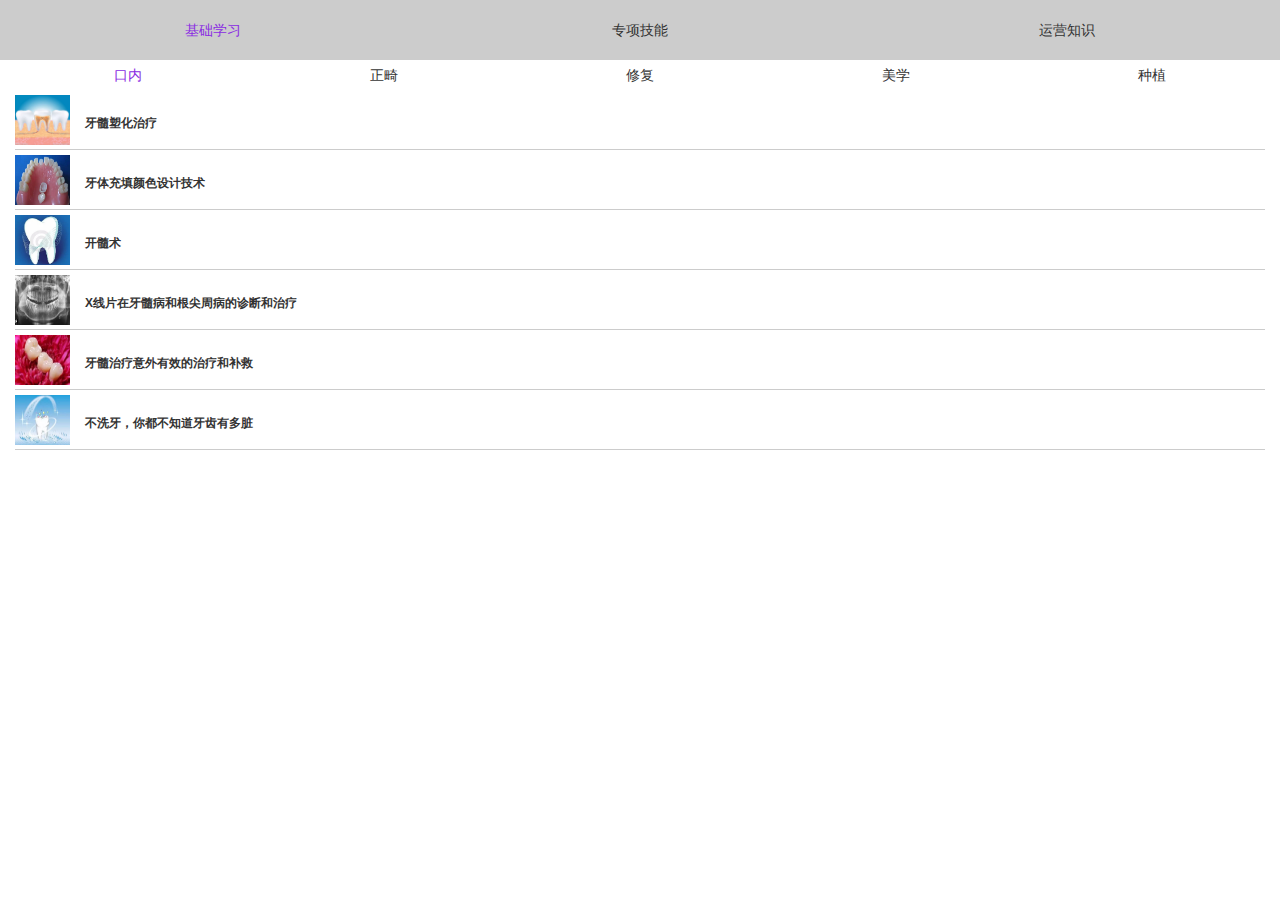
<file: index.html>
<!DOCTYPE html>
<html>
	<head>
		<meta charset="utf-8" />
		<meta name="viewport" content="width=device-width,initial-scale=1,minimum-scale=1,maximum-scale=1,user-scalable=no">
		<title></title>
	</head>
	<link href="css/bootstrap.min.css"  rel="stylesheet"/>
	<link href="css/index.css" rel="stylesheet">
	<body>
		<div class="container-fluid">
			<div class="row biaoti">
				<div class="col-xs-4">
					<span class="bb">基础学习</span>
				</div>
				<div class="col-xs-4">
					<span>专项技能</span>
				</div>
				<div class="col-xs-4">
					<span>运营知识</span>
				</div>
			</div>
		</div>
		<div class="container-fluid twob">
			<div class="row aa">
				<div class="col-sm-1-5 col-md-1-5 yui">
					<span>口内</span>
				</div>
				<div class="col-sm-1-5 col-md-1-5">
					<span>正畸</span>
				</div>
				<div class="col-sm-1-5 col-md-1-5">
					<span>修复</span>
				</div>
				<div class="col-sm-1-5 col-md-1-5">
					<span>美学</span>
				</div>
				<div class="col-sm-1-5 col-md-1-5">
					<span>种植</span>
				</div>
			</div>
			<div class="row">
				<div class="col-sm-1-5 col-md-1-5 yui">
					<span>备牙</span>
				</div>
				<div class="col-sm-1-5 col-md-1-5">
					<span>根管</span>
				</div>
				<div class="col-sm-1-5 col-md-1-5">
					<span>树脂</span>
				</div>
				<div class="col-sm-1-5 col-md-1-5">
					<span>麻醉</span>
				</div>
				<div class="col-sm-1-5 col-md-1-5">
					<span>手术</span>
				</div>
			</div>
			<div class="row">
				<div class="col-xs-6 yui">
					<span>诊所之路</span>
				</div>
				<div class="col-xs-6">
					<span>执业考试</span>
				</div>
			</div>
		</div>
		 <div class="container-fluid xuanxiangka">
		 	<div class="row">
		 		<div class="col-md-12 col-sm-12">
		 			<ul class="xianshi">
		 				<li index="1">
		 					<dl>
								<dt>
									<img src="img/0.jpg" />
								</dt>
								<dd>牙髓塑化治疗</dd>
							</dl>
		 				</li>
		 				<li index="2">
		 					<dl>
								<dt>
									<img src="img/1.jpg" />
								</dt>
								<dd>牙体充填颜色设计技术</dd>
							</dl>
		 				</li>
		 				<li index="3">
		 					<dl>
								<dt>
									<img src="img/2.jpg" />
								</dt>
								<dd>开髓术</dd>
							</dl>
		 				</li>
		 				<li index="4">
		 					<dl>
								<dt>
									<img src="img/3.jpg" />
								</dt>
								<dd>X线片在牙髓病和根尖周病的诊断和治疗</dd>
							</dl>
		 				</li>
		 				<li index="5">
		 					<dl>
								<dt>
									<img src="img/4.jpg" />
								</dt>
								<dd>牙髓治疗意外有效的治疗和补救</dd>
							</dl>
		 				</li>
		 				<li index="6">
		 					<dl>
								<dt>
									<img src="img/5.jpg" />
								</dt>
								<dd>不洗牙，你都不知道牙齿有多脏</dd>
							</dl>
		 				</li>
		 			</ul>
		 			<ul>
		 				<li index="7">
		 					<dl>
								<dt>
									<img src="img/6.jpg" />
								</dt>
								<dd>超震撼，现实口腔正畸操作过程</dd>
							</dl>
		 				</li>
		 				<li index="8">
		 					<dl>
								<dt>
									<img src="img/7.jpg" />
								</dt>
								<dd>口腔全科医师如何展开正畸治疗</dd>
							</dl>
		 				</li>
		 				<li index="9">
		 					<dl>
								<dt>
									<img src="img/8.jpg" />
								</dt>
								<dd>直丝弓矫治技术拔牙间隙的合理分配</dd>
							</dl>
		 				</li>
		 				<li index="10">
		 					<dl>
								<dt>
									<img src="img/9.jpg" />
								</dt>
								<dd>口腔正畸基础操作手法1</dd>
							</dl>
		 				</li>
		 				<li index="11">
		 					<dl>
								<dt>
									<img src="img/9.jpg" />
								</dt>
								<dd>口腔正畸基础操作手法2</dd>
							</dl>
		 				</li>
		 				<li index="12">
		 					<dl>
								<dt>
									<img src="img/9.jpg" />
								</dt>
								<dd>口腔正畸基础操作手法3</dd>
							</dl>
		 				</li>
		 				<li index="13">
		 					<dl>
								<dt>
									<img src="img/9.jpg" />
								</dt>
								<dd>口腔正畸基础操作手法4</dd>
							</dl>
		 				</li>
		 				<li index="14">
		 					<dl>
								<dt>
									<img src="img/9.jpg" />
								</dt>
								<dd>口腔正畸基础操作手法5</dd>
							</dl>
		 				</li>
		 				<li index="15">
		 					<dl>
								<dt>
									<img src="img/9.jpg" />
								</dt>
								<dd>口腔正畸基础操作手法6</dd>
							</dl>
		 				</li>
		 				<li index="16">
		 					<dl>
								<dt>
									<img src="img/9.jpg" />
								</dt>
								<dd>口腔正畸基础操作手法7</dd>
							</dl>
		 				</li>
		 				<li index="17">
		 					<dl>
								<dt>
									<img src="img/9.jpg" />
								</dt>
								<dd>口腔正畸基础操作手法8</dd>
							</dl>
		 				</li>
		 				<li index="18">
		 					<dl>
								<dt>
									<img src="img/9.jpg" />
								</dt>
								<dd>口腔正畸基础操作手法9</dd>
							</dl>
		 				</li>
		 			</ul>
		 			 <ul>
		 			 	<li index="19">
		 					<dl>
								<dt>
									<img src="img/10.jpg" />
								</dt>
								<dd>可摘局部义齿的设计</dd>
							</dl>
		 				</li>
		 				<li index="20">
		 					<dl>
								<dt>
									<img src="img/11.jpg" />
								</dt>
								<dd>口腔卡环支架弯制</dd>
							</dl>
		 				</li>
		 				<li index="21">
		 					<dl>
								<dt>
									<img src="img/12.jpg" />
								</dt>
								<dd>口腔修复常用取印模技术 </dd>
							</dl>
		 				</li>
		 				<li index="22">
		 					<dl>
								<dt>
									<img src="img/13.jpg" />
								</dt>
								<dd>全瓷美容修复及粘接材料的选择 </dd>
							</dl>
		 				</li>
		 				<li index="23">
		 					<dl>
								<dt>
									<img src="img/14.jpg" />
								</dt>
								<dd>阻生智齿拔除术</dd>
							</dl>
		 				</li>
		 			 </ul>
		 			 <ul>
		 			 	<li index="24">
		 					<dl>
								<dt>
									<img src="img/15.jpg" />
								</dt>
								<dd>超薄贴面临床粘接操作视频 </dd>
							</dl>
		 				</li>
		 				<li index="25">
		 					<dl>
								<dt>
									<img src="img/16.jpg" />
								</dt>
								<dd>瓷贴面的临床操作技巧</dd>
							</dl>
		 				</li>
		 				<li index="26">
		 					<dl>
								<dt>
									<img src="img/17.jpg" />
								</dt>
								<dd>牙贴面直接修复 </dd>
							</dl>
		 				</li>
		 			 </ul>
		 			 <ul>
		 			 	<li index="27">
		 					<dl>
								<dt>
									<img src="img/18.jpg" />
								</dt>
								<dd>种植牙修复牙齿 </dd>
							</dl>
		 				</li>
		 				<li index="28">
		 					<dl>
								<dt>
									<img src="img/19.jpg" />
								</dt>
								<dd>种植体的新方向</dd>
							</dl>
		 				</li>
		 			 </ul>
		 			 <ul>
		 			 	<li index="29">
		 					<dl>
								<dt>
									<img src="img/20.jpg" />
								</dt>
								<dd>贴面牙体预备</dd>
							</dl>
		 				</li>
		 				<li index="30">
		 					<dl>
								<dt>
									<img src="img/21.jpg" />
								</dt>
								<dd>后牙铸造全冠的牙体制备</dd>
							</dl>
		 				</li>
		 				<li index="31">
		 					<dl>
								<dt>
									<img src="img/22.jpg" />
								</dt>
								<dd>后牙邻牙合面嵌体的牙体预备</dd>
							</dl>
		 				</li>
		 				<li index="32">
		 					<dl>
								<dt>
									<img src="img/23.jpg" />
								</dt>
								<dd>前牙牙体预备流程视频</dd>
							</dl>
		 				</li>
		 				<li index="33">
		 					<dl>
								<dt>
									<img src="img/24.jpg" />
								</dt>
								<dd>较难瓷冠及牙体预备</dd>
							</dl>
		 				</li>
		 				<li index="34">
		 					<dl>
								<dt>
									<img src="img/25.jpg" />
								</dt>
								<dd>前牙全冠牙体预备视频</dd>
							</dl>
		 				</li>
		 				<li index="35">
		 					<dl>
								<dt>
									<img src="img/26.jpg" />
								</dt>
								<dd>金属烤瓷全冠的牙体预备</dd>
							</dl>
		 				</li>
		 				<li index="36">
		 					<dl>
								<dt>
									<img src="img/27.jpg" />
								</dt>
								<dd>上颌前牙贴面再修复</dd>
							</dl>
		 				</li>
		 			 </ul>
		 			 <ul>
		 			 	<li index="37">
		 					<dl>
								<dt>
									<img src="img/28.jpg" />
								</dt>
								<dd>根管治疗全过程</dd>
							</dl>
		 				</li>
		 				<li index="38">
		 					<dl>
								<dt>
									<img src="img/29.jpg" />
								</dt>
								<dd>显微根管治疗技术指南</dd>
							</dl>
		 				</li>
		 				<li index="39">
		 					<dl>
								<dt>
									<img src="img/30.jpg" />
								</dt>
								<dd>两种根管填充新技术的对比讲解</dd>
							</dl>
		 				</li>
		 				<li index="40">
		 					<dl>
								<dt>
									<img src="img/31.jpg" />
								</dt>
								<dd>现代根管治疗和桩核修复技术</dd>
							</dl>
		 				</li>
		 			 </ul>
		 			 <ul>
		 			 	<li index="41">
		 					<dl>
								<dt>
									<img src="img/32.jpg" />
								</dt>
								<dd>美学树脂充填</dd>
							</dl>
		 				</li>
		 				<li index="42">
		 					<dl>
								<dt>
									<img src="img/33.jpg" />
								</dt>
								<dd>后牙树脂美学充填操作</dd>
							</dl>
		 				</li>
		 				<li index="43">
		 					<dl>
								<dt>
									<img src="img/34.jpg" />
								</dt>
								<dd>后牙树脂分层美学修复</dd>
							</dl>
		 				</li>
		 				<li index="44">
		 					<dl>
								<dt>
									<img src="img/35.jpg" />
								</dt>
								<dd>3M光固化树脂充填教程</dd>
							</dl>
		 				</li>
		 			 </ul>
		 			 <ul>
		 			 	<li index="45">
		 					<dl>
								<dt>
									<img src="img/36.jpg" />
								</dt>
								<dd>口腔局部麻醉技术 </dd>
							</dl>
		 				</li>
		 				<li index="46">
		 					<dl>
								<dt>
									<img src="img/37.jpg" />
								</dt>
								<dd>口内法下牙槽神经阻滞麻醉  </dd>
							</dl>
		 				</li>
		 				<li index="47">
		 					<dl>
								<dt>
									<img src="img/38.jpg" />
								</dt>
								<dd>下颌传导阻滞麻醉  </dd>
							</dl>
		 				</li>
		 				<li index="48">
		 					<dl>
								<dt>
									<img src="img/39.jpg" />
								</dt>
								<dd>ＳＴＡ操作—牙周韧带麻醉技术   </dd>
							</dl>
		 				</li>
		 				<li index="49">
		 					<dl>
								<dt>
									<img src="img/40.jpg" />
								</dt>
								<dd>如何用必兰打下牙槽神经阻滞麻醉  </dd>
							</dl>
		 				</li>
		 				<li index="50">
		 					<dl>
								<dt>
									<img src="img/41.jpg" />
								</dt>
								<dd>麻醉下牙病治疗的规范及安全策略  </dd>
							</dl>
		 				</li>
		 			 </ul>
		 			 <ul>
		 			 	<li index="51">
		 					<dl>
								<dt>
									<img src="img/42.jpg" />
								</dt>
								<dd>口腔牙周手术  </dd>
							</dl>
		 				</li>
		 				<li index="52">
		 					<dl>
								<dt>
									<img src="img/43.jpg" />
								</dt>
								<dd>根尖外科手术</dd>
							</dl>
		 				</li>
		 				<li index="53">
		 					<dl>
								<dt>
									<img src="img/44.jpg" />
								</dt>
								<dd>显微根管切除手术</dd>
							</dl>
		 				</li>
		 				<li index="54">
		 					<dl>
								<dt>
									<img src="img/45.jpg" />
								</dt>
								<dd>牙周翻瓣手术</dd>
							</dl>
		 				</li>
		 				<li index="55">
		 					<dl>
								<dt>
									<img src="img/46.jpg" />
								</dt>
								<dd>地包天牙齿矫正手术</dd>
							</dl>
		 				</li>
		 				<li index="56">
		 					<dl>
								<dt>
									<img src="img/47.jpg" />
								</dt>
								<dd>全口牙种植手术、修复手术</dd>
							</dl>
		 				</li>
		 				<li index="57">
		 					<dl>
								<dt>
									<img src="img/48.jpg" />
								</dt>
								<dd>垂直低位阻生智齿拔除术</dd>
							</dl>
		 				</li>
		 				<li index="58">
		 					<dl>
								<dt>
									<img src="img/49.jpg" />
								</dt>
								<dd>口腔颌面外科常用缝合方法</dd>
							</dl>
		 				</li>
		 			 </ul>
		 			 <ul>
		 			 	<li>敬请期待</li>
		 			 </ul>
		 			  <ul>
		 			 	<li>敬请期待</li>
		 			 </ul>
		 		</div>
		 	</div>
		 </div>
	</body>
	<script src="js/jq.js"></script>
	<script src="js/index.js"></script>
</html>
</file>
<file: css/index.css>
*{
	margin: 0;
	padding: 0;
}
ul,li{
	list-style: none;
}
a{
	text-decoration: none;
	color: #000;
}
img{
	border: 0;
	vertical-align: bottom;
}
/*以上是公共样式*/
.biaoti{
	height: 60px;
	background: #ccc;
}
.biaoti div{
	text-align: center;
	line-height: 60px;
}
.biaoti .bb{
	color: blueviolet;
}
.twob{
	height:30px;
}
.twob .row{
	text-align: center;
	line-height: 30px;
	display: none;
	
}
.twob .aa{
	display: block;
}
.col-md-1-5 {

width: 20%;

float: left;

}

.col-xs-1-5,.col-sm-1-5,.col-md-1-5,.col-lg-1-5 {

min-height: 1px;

padding-left: 15px;

padding-right: 15px;

position: relative;

}
@media (min-width: 768px) {

.col-sm-1-5 {

width: 20%;

float: left;

}

}

@media (min-width: 992px) {

.col-md-1-5 {

width: 20%;

float: left;

}

}

@media (min-width: 1200px) {

.col-lg-1-5 {

width: 20%;

float: left;

}



}

dl dt img{
			height: 50px;
			width: 55px;
			
		}
		ul li{
			height: 60px;
			width: 100%;
			border-bottom: 1px solid #ccc;
			padding-top: 5px;
		}
		dl{
		  height: 60px;
		}
		dl dt{
			float: left;
			width:60px;
			overflow: hidden;
		}
		dl dd{
			font-size: 12px;
			float: left;
			margin-top: 20px;
			margin-left:10px;
			font-weight:600;
		
		}
		
.xuanxiangka .row div ul{
	display: none;
}
.xuanxiangka .row div .xianshi{
	display: block;
	
}
.twob .row .yui{
	color:blueviolet;
}
</file>
